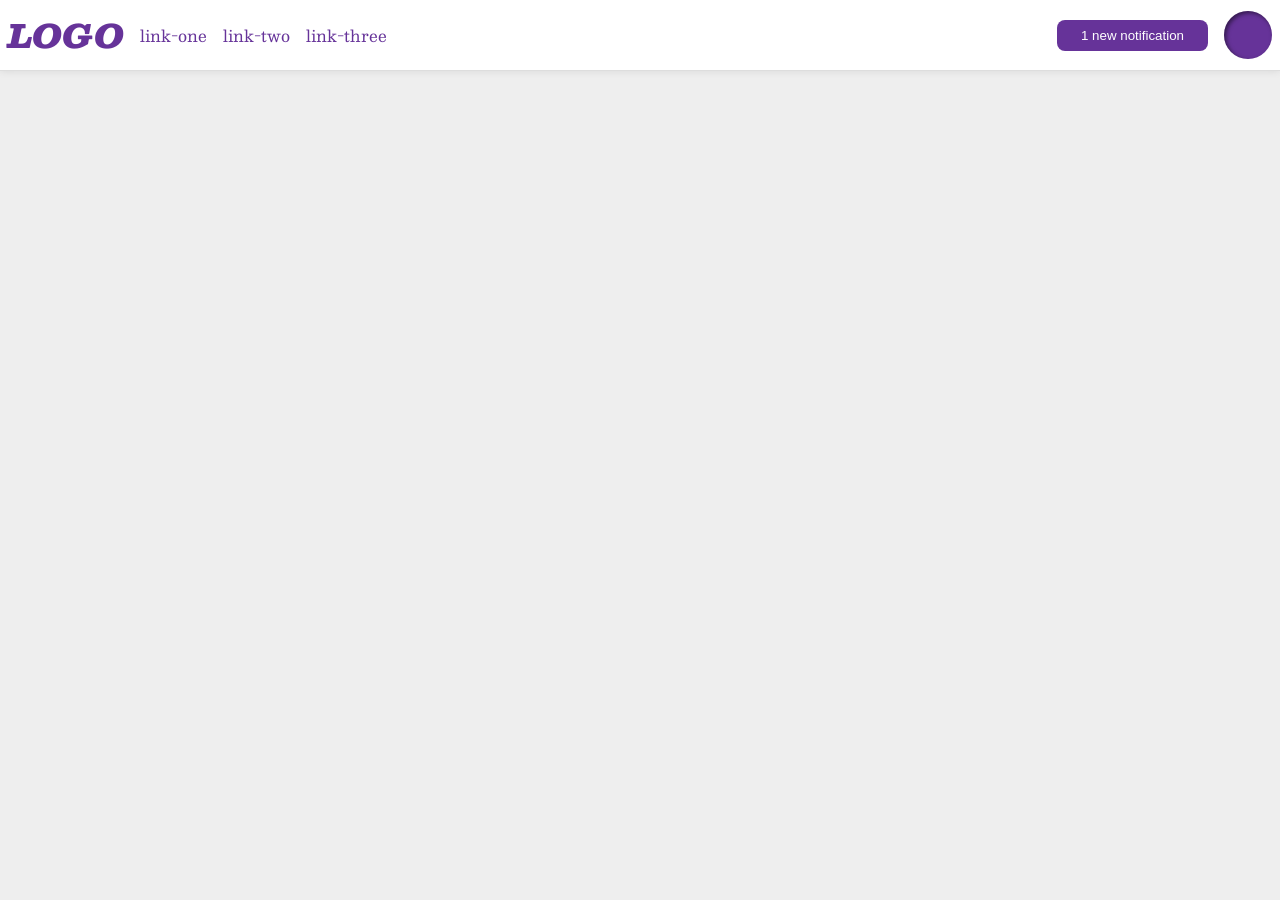
<file: foundations/flex/03-flex-header-2/index.html>
<!DOCTYPE html>
<html lang="en">
  <head>
    <meta charset="UTF-8">
    <meta http-equiv="X-UA-Compatible" content="IE=edge">
    <meta name="viewport" content="width=device-width, initial-scale=1.0">
    <title>Flex Header 2</title>
    <link rel="stylesheet" href="style.css">
  </head>
  <body>

    <div class="header">

      <div class="left">
         <div class="logo">
          LOGO 
        </div>
      
      <ul class="links">
        <li><a href="#">link-one</a></li>
        <li><a href="#">link-two</a></li>
        <li><a href="#">link-three</a></li>
      </ul>
      </div>

      <div class="right">
      <button class="notifications">
        1 new notification
      </button>

      <div class="profile-image"></div>
    </div>

    </div>
  </body>
</html>
</file>
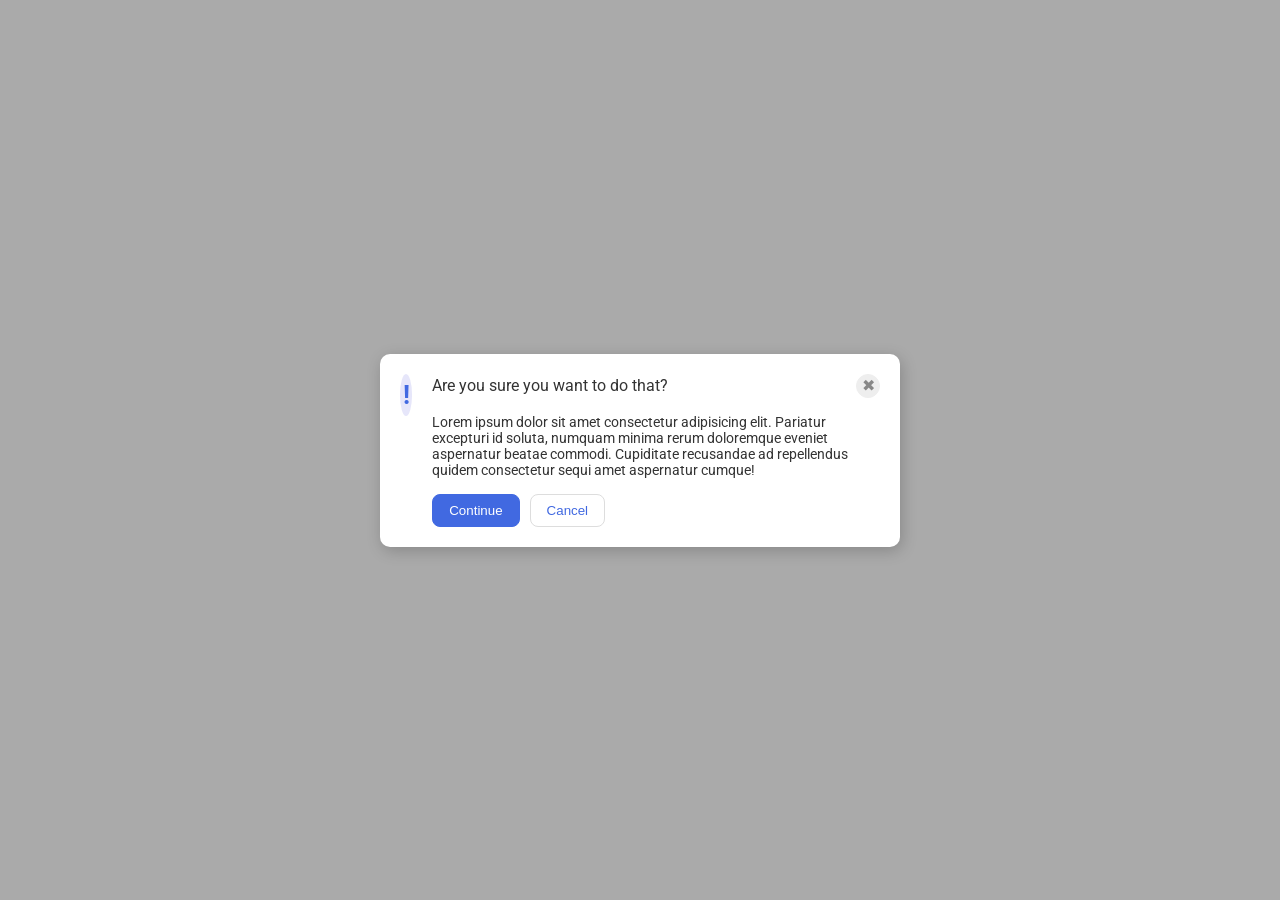
<file: foundations/flex/05-flex-modal/index.html>
<!DOCTYPE html>
<html lang="en">
  <head>
    <meta charset="UTF-8">
    <meta http-equiv="X-UA-Compatible" content="IE=edge">
    <meta name="viewport" content="width=device-width, initial-scale=1.0">
    <link rel="stylesheet" href="style.css">
    <title>Modal</title>
  </head>
  <body>

    <div class="modal">

      <div class="icon">!</div>

      <div class="content">

        <div class="header-container">
       <div class="header">Are you sure you want to do that?</div>
       <button class="close-button">✖</button>
       </div>

        <div class="text">
        Lorem ipsum dolor sit amet consectetur adipisicing elit. Pariatur excepturi id soluta, numquam minima rerum doloremque eveniet aspernatur beatae commodi. Cupiditate recusandae ad repellendus quidem consectetur sequi amet aspernatur cumque!</div>
      
      
      <div class="buttons">
      <button class="continue">Continue</button>
      <button class="cancel">Cancel</button>
      
      </div>

    </div>
  </body>
</html>
</file>
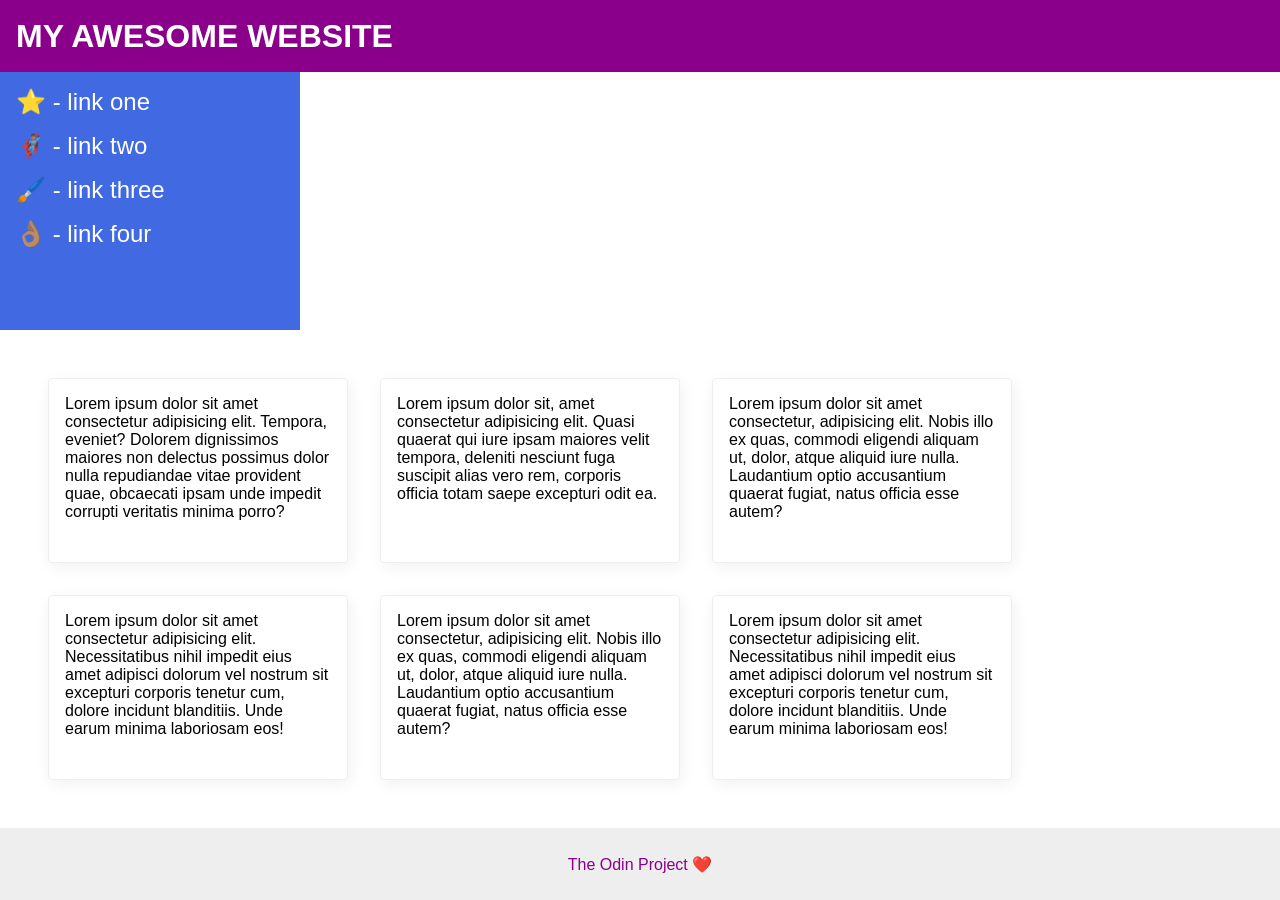
<file: foundations/flex/07-flex-layout-2/index.html>
<!DOCTYPE html>
<html lang="en">
  <head>
    <meta charset="UTF-8">
    <meta http-equiv="X-UA-Compatible" content="IE=edge">
    <meta name="viewport" content="width=device-width, initial-scale=1.0">
    <title>The Holy Grail</title>
    <link rel="stylesheet" href="style.css">
  </head>
  
  <body>
    <div class="header">
      MY AWESOME WEBSITE
    </div>
  
    <div class="main">
        <div class="sidebar">
        <ul>
        <li><a href="#">⭐ - link one</a></li>
        <li><a href="#">🦸🏽‍♂️ - link two</a></li>
        <li><a href="#">🖌️ - link three</a></li>
        <li><a href="#">👌🏽 - link four</a></li>
      </ul>
      </div>
    </div>

    <div class="cards">
      <div class="card">Lorem ipsum dolor sit amet consectetur adipisicing elit. Tempora, eveniet? Dolorem dignissimos maiores non delectus possimus dolor nulla repudiandae vitae provident quae, obcaecati ipsam unde impedit corrupti veritatis minima porro?</div>
      <div class="card">Lorem ipsum dolor sit, amet consectetur adipisicing elit. Quasi quaerat qui iure ipsam maiores velit tempora, deleniti nesciunt fuga suscipit alias vero rem, corporis officia totam saepe excepturi odit ea.</div>
      <div class="card">Lorem ipsum dolor sit amet consectetur, adipisicing elit. Nobis illo ex quas, commodi eligendi aliquam ut, dolor, atque aliquid iure nulla. Laudantium optio accusantium quaerat fugiat, natus officia esse autem?</div>
      <div class="card">Lorem ipsum dolor sit amet consectetur adipisicing elit. Necessitatibus nihil impedit eius amet adipisci dolorum vel nostrum sit excepturi corporis tenetur cum, dolore incidunt blanditiis. Unde earum minima laboriosam eos!</div>
      <div class="card">Lorem ipsum dolor sit amet consectetur, adipisicing elit. Nobis illo ex quas, commodi eligendi aliquam ut, dolor, atque aliquid iure nulla. Laudantium optio accusantium quaerat fugiat, natus officia esse autem?</div>
      <div class="card">Lorem ipsum dolor sit amet consectetur adipisicing elit. Necessitatibus nihil impedit eius amet adipisci dolorum vel nostrum sit excepturi corporis tenetur cum, dolore incidunt blanditiis. Unde earum minima laboriosam eos!</div>
      </div>
    </div>

    <div class="footer">
      The Odin Project ❤️
    </div>
  </body>
</html>
</file>
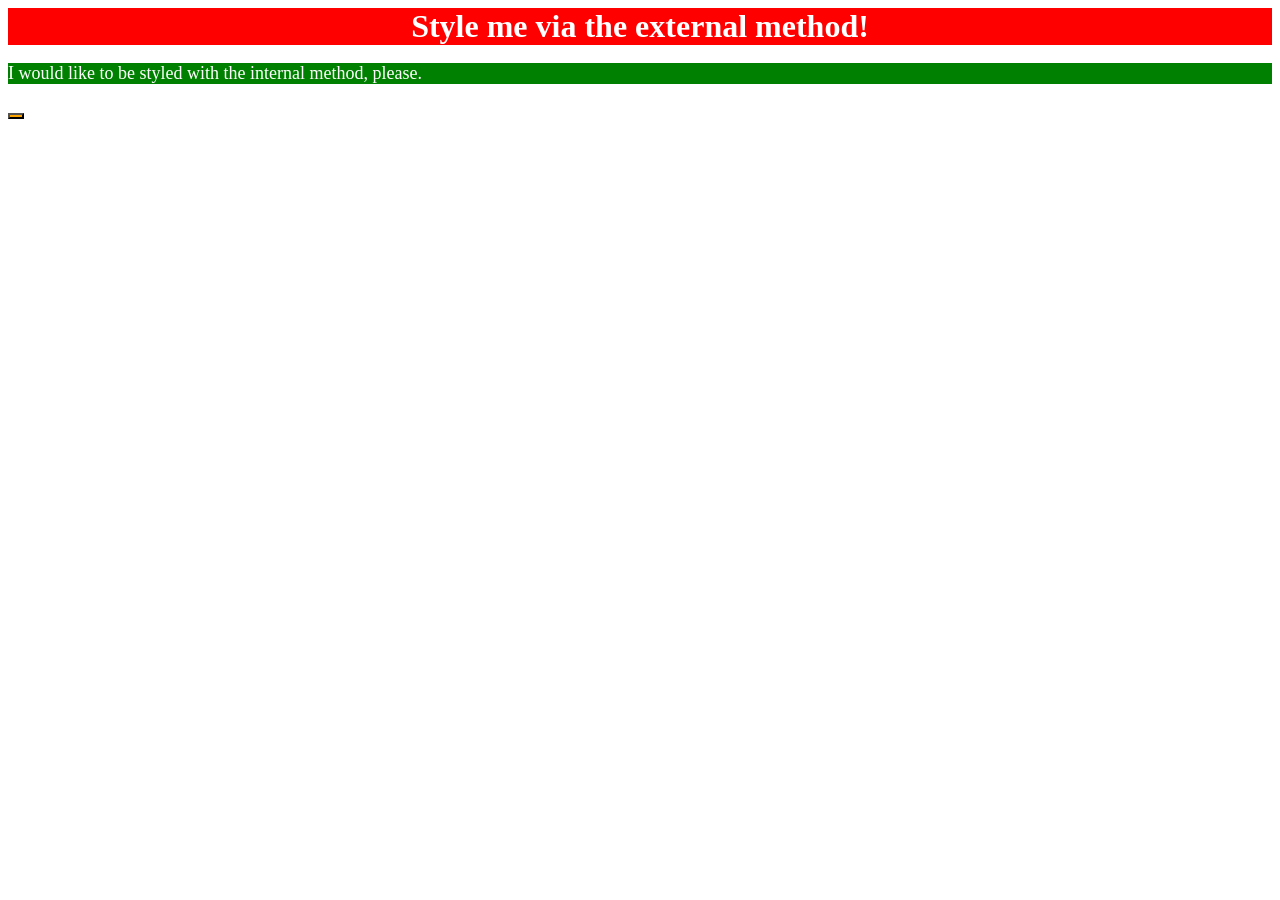
<file: foundations/intro-to-css/01-css-methods/index.html>
<!DOCTYPE html>
<html lang="en">
  <head>
    <meta charset="UTF-8">
    <meta http-equiv="X-UA-Compatible" content="IE=edge">
    <meta name="viewport" content="width=device-width, initial-scale=1.0">
    <title>Methods for Adding CSS</title>
    <link rel="stylesheet" href="style.css"

    <head>
    <style>
      p {
        background-color: green;
        color: white;
        font-size: 18px;
      }
    </style>
 </head>

  <body>

    <div>Style me via the external method!</div> 
    <p>I would like to be styled with the internal method, please.</p>
    <button style="background-color: orange; font-size: 18px;">
    </button>
  </body>
</html>
</file>
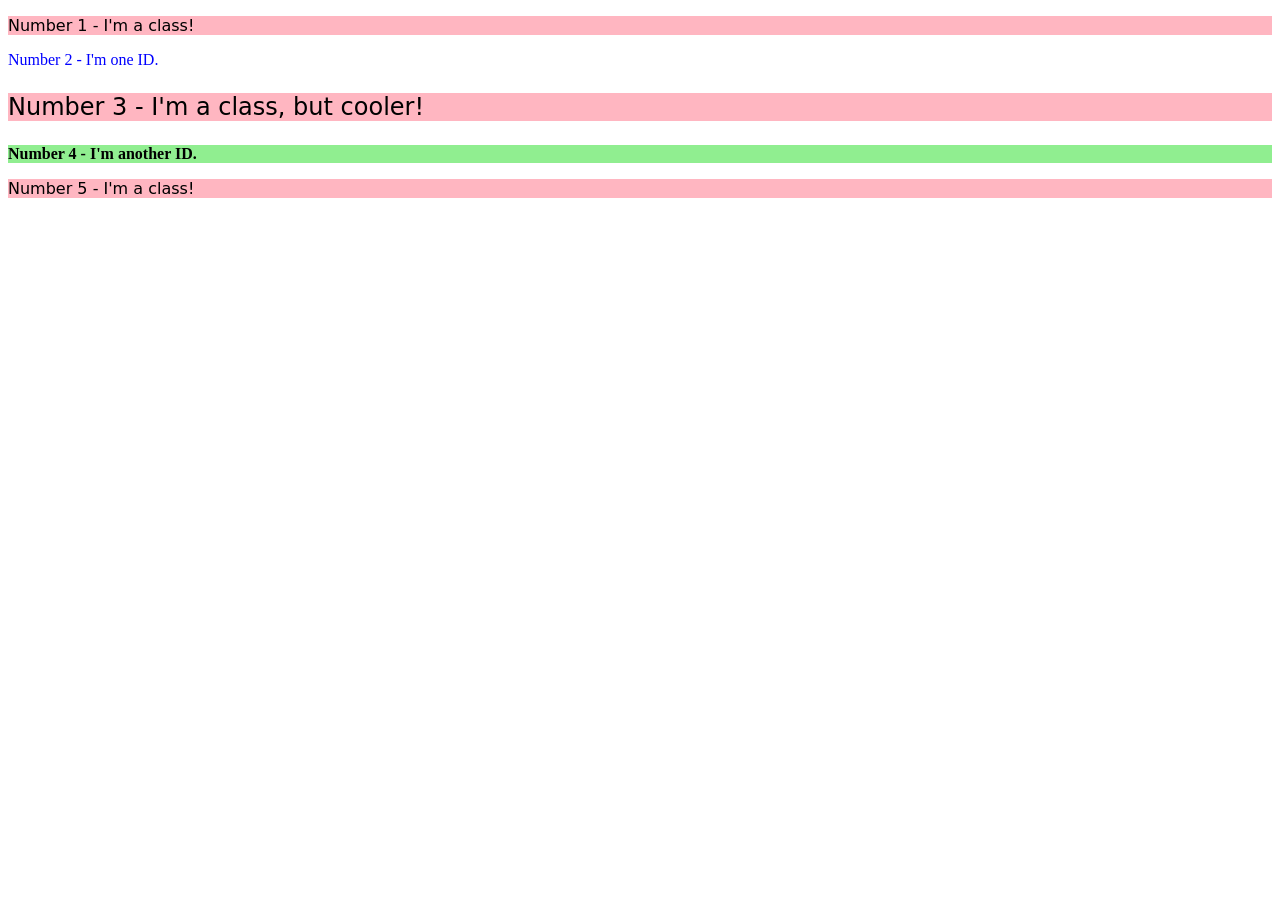
<file: foundations/intro-to-css/02-class-id-selectors/index.html>
<!DOCTYPE html>
<html lang="en">
  <head>
    <meta charset="UTF-8">
    <meta http-equiv="X-UA-Compatible" content="IE=edge">
    <meta name="viewport" content="width=device-width, initial-scale=1.0">
    <title>Class and ID Selectors</title>
    <link rel="stylesheet" href="style.css">
  </head>
  <body>
    <p class="odd">Number 1 - I'm a class!</p>
    <div id="two">Number 2 - I'm one ID.</div>
    <p class="odd three">Number 3 - I'm a class, but cooler!</p>
    <div id="four">Number 4 - I'm another ID.</div>
    <p class="odd">Number 5 - I'm a class!</p>
  </body>
</html>
</file>
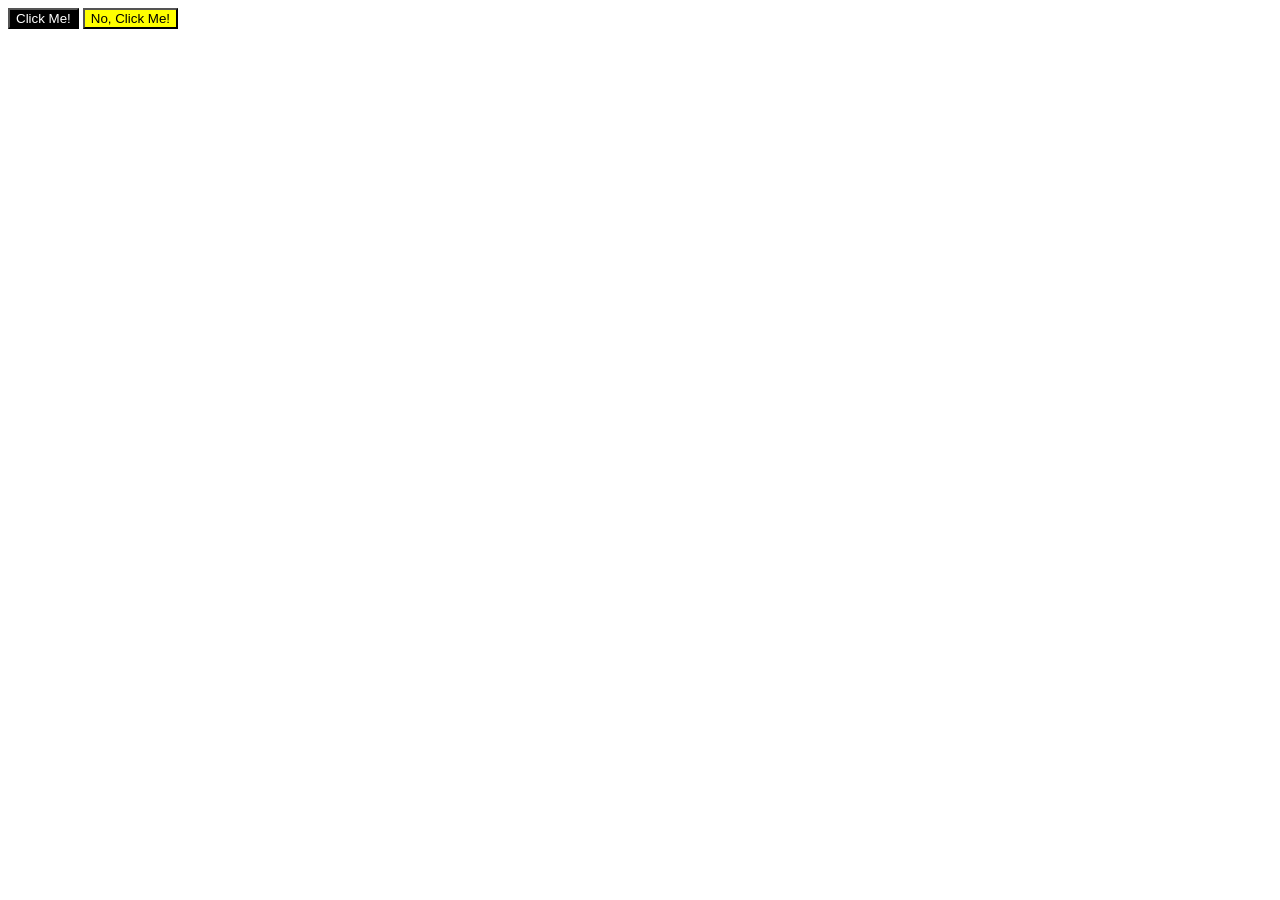
<file: foundations/intro-to-css/03-grouping-selectors/index.html>
<!DOCTYPE html>
<html lang="en">
  <head>
    <meta charset="UTF-8">
    <meta http-equiv="X-UA-Compatible" content="IE=edge">
    <meta name="viewport" content="width=device-width, initial-scale=1.0">
    <title>Grouping Selectors</title>
    <link rel="stylesheet" href="style.css">
  </head>
  <body>
    <button class="button1">Click Me!</button>
    <button class="button2">No, Click Me!</button>
  </body>
</html>
</file>
<file: foundations/flex/03-flex-header-2/style.css>
/* this is some magical font-importing.  
you'll learn about it later. */
@import url('https://fonts.googleapis.com/css2?family=Besley:ital,wght@0,400;1,900&display=swap');

body {
  margin: 0;
  background: #eee;
  font-family: Besley, serif;
}

.header {
  background: white;
  border-bottom: 1px solid #ddd;
  box-shadow: 0 0 8px rgba(0,0,0,.1);
  display: flex;
  justify-content: space-between;
  align-items: center;
  padding: 8px;
}

.left,
.right {
  display: flex;
  align-items: center;
  gap: 16px;
}

.profile-image {
  background: rebeccapurple;
  box-shadow: inset 2px 2px 4px rgba(0,0,0,.5);
  border-radius: 50%;
  width: 48px;
  height: 48px;
}

.logo {
  color: rebeccapurple;
  font-size: 32px;
  font-weight: 900;
  font-style: italic;
}

button {
  border: none;
  border-radius: 8px;
  background: rebeccapurple;
  color: white;
  padding: 8px 24px;
}

a {
  /* this removes the line under our links */
  text-decoration: none;
  color: rebeccapurple;
}

ul {
  list-style-type: none;
  display: flex;
  gap: 16px;
  margin: 0;
  padding: 0;
  align-items: center;
}
</file>
<file: foundations/flex/05-flex-modal/style.css>
@import url('https://fonts.googleapis.com/css2?family=Roboto:wght@400;700&display=swap');

html, body {
  height: 100%;
}

body {
  font-family: Roboto, sans-serif;
  margin: 0;
  background: #aaa;
  color: #333;
  /* I'll give you this one for free lol */
  display: flex;
  align-items: center;
  justify-content: center;
}

.modal {
  background: white;
  width: 480px;
  border-radius: 10px;
  box-shadow: 2px 4px 16px rgba(0,0,0,.2);
  display: flex;
  gap: 20px;
  padding: 20px;
}

.content {
  display: flex;
  flex-direction: column;
  gap: 16px;
}

.header-container {
  display: flex;
  justify-content: space-between;
  align-items: center;
}

.text {
  font-size: 14px;
}

.buttons {
  display: flex;
  gap: 10px;
}

.icon {
  color: royalblue;
  font-size: 26px;
  font-weight: 700;
  background: lavender;
  width: 42px;
  height: 42px;
  border-radius: 50%;
  display: flex;
  align-items: center;
  justify-content: center;
}

.close-button {
  background: #eee;
  border-radius: 50%;
  color: #888;
  font-weight: 400;
  font-size: 16px;
  height: 24px;
  width: 24px;
  display: flex;
  align-items: center;
  justify-content: center;
  border: 1px solid #eee;
  padding: 0;
}

button {
  cursor: pointer;
  padding: 8px 16px;
  border-radius: 8px;
}

button.continue {
  background: royalblue;
  border: 1px solid royalblue;
  color: white;
}

button.cancel {
  background: white;
  border: 1px solid #ddd;
  color: royalblue;
}
</file>
<file: foundations/flex/07-flex-layout-2/style.css>
body {
  font-family: -apple-system, BlinkMacSystemFont, 'Segoe UI', Roboto, Oxygen, Ubuntu, Cantarell, 'Open Sans', 'Helvetica Neue', sans-serif;
  margin: 0;
  min-height: 100vh;
  display: flex;
  flex-direction: column;
}

.header {
  height: 72px;
  background: darkmagenta;
  color: white;
  display: flex;
  align-items: center;
  padding-left: 16px;
  font-size: 32px;
  font-weight: 900;
}

.footer {
  height: 72px;
  background: #eee;
  color: darkmagenta;
  display: flex;
  justify-content: center;
  align-items: center;
}

.sidebar {
  width: 300px;
  background: royalblue;
  box-sizing: border-box;
  padding: 16px;
  flex-shrink: 0;
}

.card {
  border: 1px solid #eee;
  box-shadow: 2px 4px 16px rgba(0,0,0,.06);
  border-radius: 4px;
  padding: 16px;
  width: 300px;
  box-sizing: border-box;
}

.cards {
  display: flex;
  flex-wrap: wrap;
  padding: 48px;
  gap: 32px;
  flex: 1;
}

.main {
display: flex;
flex: 1;
}

ul {
  list-style-type: none;
  margin: 0;
  padding: 0;
}

a {
  text-decoration: none;
  color: white;
  font-size: 24px;
}

li {
  margin-bottom: 16px;
}
</file>
<file: foundations/intro-to-css/01-css-methods/style.css>
div {
    background-color: red;
    color: white;
    font-size: 32px;
    text-align: center;
    font-weight: bold;
}
</file>
<file: foundations/intro-to-css/02-class-id-selectors/style.css>
.odd {
    background-color: rgb(255, 182, 193);
    font-family: Verdana, "DejaVu Sans", sans-serif;
}

#two {
    color:blue;
    font size: 36px;
}

.three {
    font-size: 24px;
}

#four {
    background-color: rgb(144, 238, 144);
    font size: 24px;
    font-weight: bold;
}
</file>
<file: foundations/intro-to-css/03-grouping-selectors/style.css>
.butoon1,
.button 2 {
    font-size: 28px;
    font-family: Helvetica, "Times New Roman", sans-serif;
}

.button1 {
    background-color: black;
    color: white;
}

.button2 {
    background-color: yellow;
}
</file>
